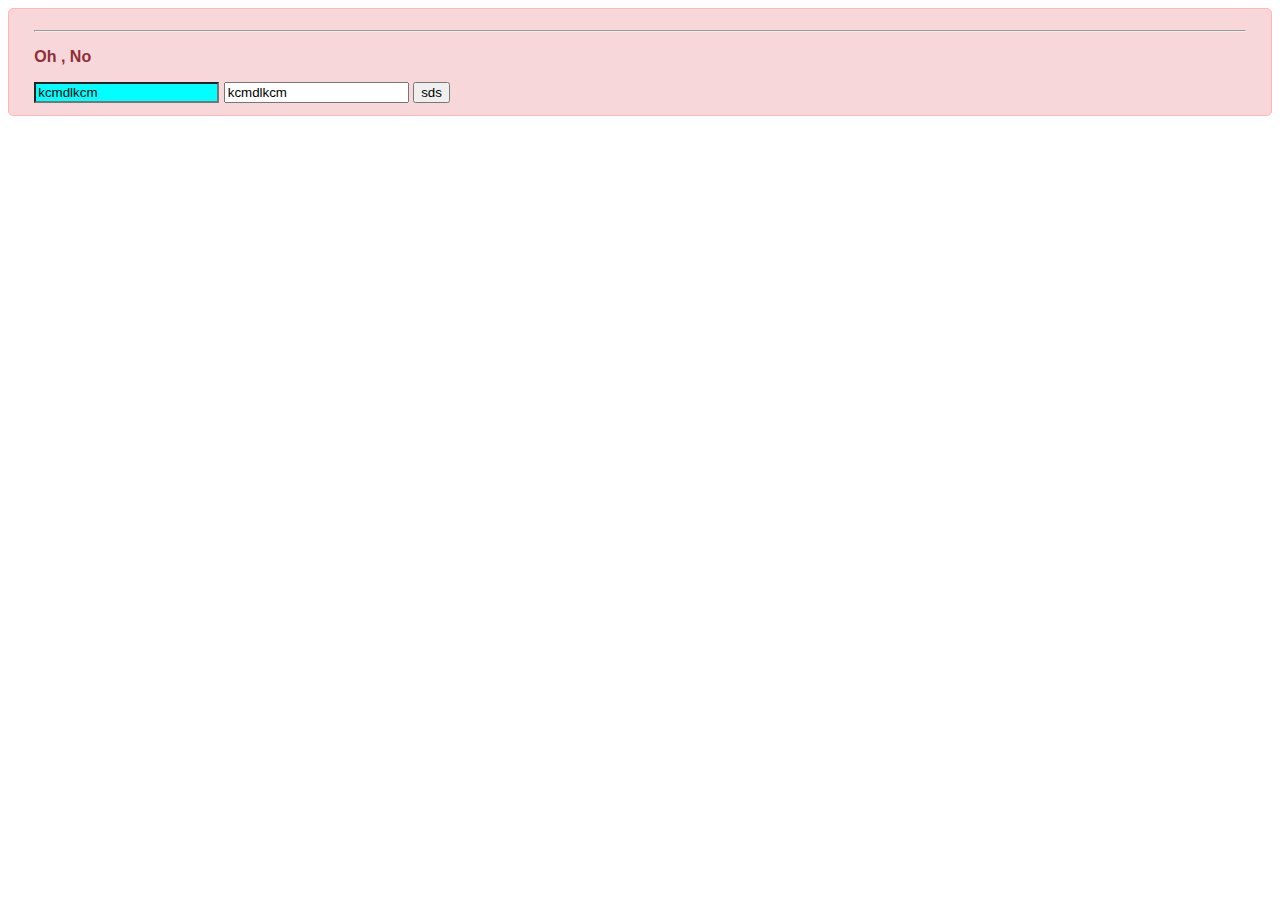
<file: test/index.html>
<!DOCTYPE html>
<html lang="en">
<head>
    <meta charset="UTF-8">
    <title>Title</title>
    <!--<style>
        .error {
            border: #ffb8af 1px solid;
            border-radius: 5px;
            background-color: #f8d7da;
            padding: 1% 2%;
            font-family: sans-serif;
        }
        .error p {
            font-weight: bolder;
            color: #8e2f36;
        }
        .error h3 {
            color: #8e3456;
            font-weight: 2000;
            font-size: larger;
        }
        .error hr {
            color: #ffb8af;
        }
    </style>-->
</head>
<body>
<div class="error"
     style="border-width:1px;border-style:solid;border-color:#ffb8af;border-radius:5px;background-color:#f8d7da;padding-top:1%;padding-bottom:1%;padding-right:2%;padding-left:2%;font-family:sans-serif;">
    <hr style="color:#ffb8af;">
    <p class="error-text" style="font-weight:bolder;color:#8e2f36;">Oh , No</p>
    <form action="io.php" method="get">
        <input type="hidden" name="_method" value="delete"/>
        <input type="text" id="pp" name="pp" style="background: aqua" value="kcmdlkcm">
        <input type="text" id="cpp" name="pp" value="kcmdlkcm">
        <button type="button" id="as">sds</button>
    </form>
</div>
<div class="asas"></div>
<script
        src="https://code.jquery.com/jquery-3.3.1.min.js"
        integrity="sha256-FgpCb/KJQlLNfOu91ta32o/NMZxltwRo8QtmkMRdAu8="
        crossorigin="anonymous"></script>
<script>
    $(document).ready(function () {
        $('#as').click(function () {
            $.ajax({
                method: $('#cpp').val(),
                data: {pp: $('#pp').val()},
                url: 'http://localhost/Sioux/test/io.php',
                success: function (res) {
                    $('.asas').html(res);
                }
            });
        });
    });
</script>
</body>
</html>
</file>
